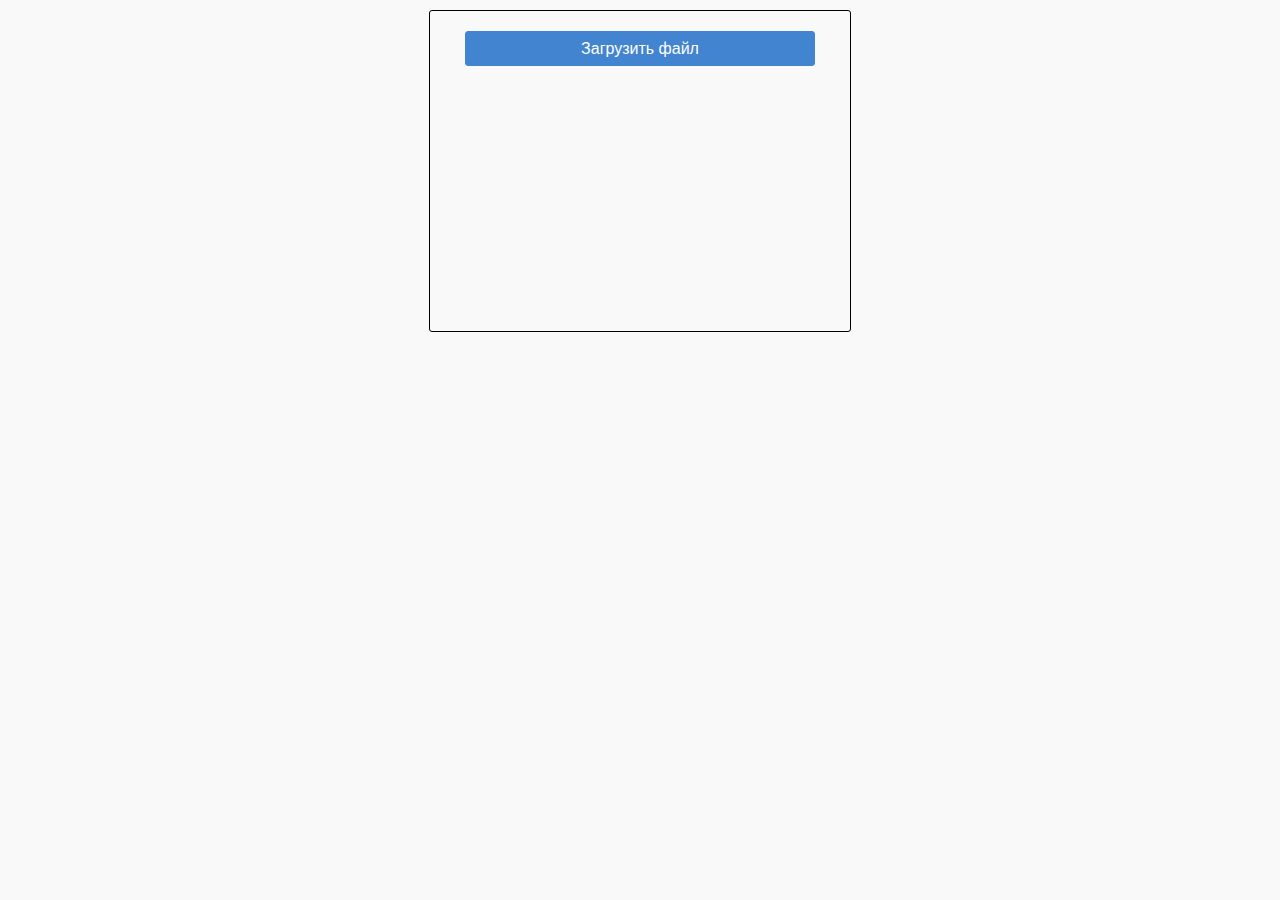
<file: index.htm>
<!DOCTYPE html>
<html>

	<head>
		<meta charset="UTF-8"/>
		<title>ИНТЕРВОЛГА</title> <!-- Заголовок -->
		<link href="css/index.css" rel="stylesheet" type="text/css"/> <!-- css этой страницы -->
		<script type="text/javascript" src="js/jQuery_3.5.1.js"> </script>
		<script type="text/javascript" src="js/index.js"> </script> <!-- js этой страницы -->
	</head>



	<body>

	<div class="mainWindow">
		<button id="uploadFile"> Загрузить файл </button>
	</div>

   </body>

</html>
</file>
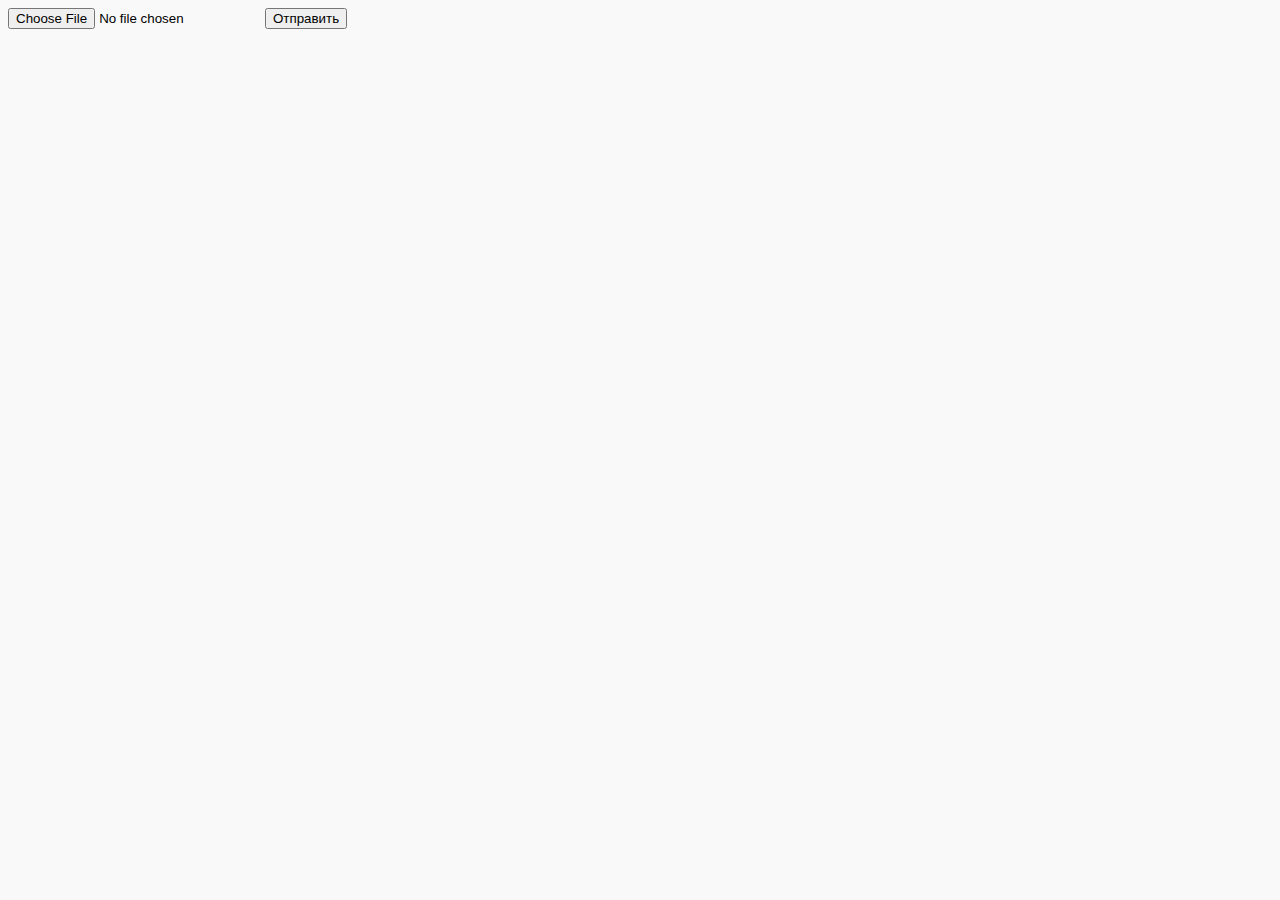
<file: index.html>
<!DOCTYPE html>
<html>

	<head>
		<meta charset="UTF-8"/>
		<title>ИНТЕРВОЛГА</title> <!-- Заголовок -->
		<link href="css/index.css" rel="stylesheet" type="text/css"/> <!-- css этой страницы -->
		<script type="text/javascript" src="js/jQuery_3.5.1.js"> </script>
		<script type="text/javascript" src="js/index.js"> </script> <!-- js этой страницы -->
	</head>



	<body>

      	<form action="/php/upload.php" method="post" enctype="multipart/form-data" accept-charset="windows-1251">
			<input type="file" name="file">
			<input type="submit" value="Отправить">
		</form>
      
      	<!--
		<div class="mainWindow">
			<button id="uploadFile"> Загрузить файл </button>
		</div>
		-->

   </body>

</html>
</file>
<file: css/index.css>
/* Настройка фона */
body {
	background-color: #F9F9F9;	
}


/* Настройка главного окна */
.mainWindow{
	background-color: #F9F9F9;
	border: 1px solid rgb(0,0,0);
	border-radius:3px;
	padding: 10px;
	margin: 10px;
	margin-left: auto;
    margin-right: auto;
	width:400px;
	height:300px;
	text-align:center;
}

/* Настройка кнопок */
#uploadFile{
	color: #FFFFFF;
	border: 1px solid #4284D0;
	border-radius:3px;
	background-color:#4284D0;
	margin-top: 10px;
	margin-bottom: 10px;
	width:350px;
	height:35px;
	font-size:16px;
}
</file>
